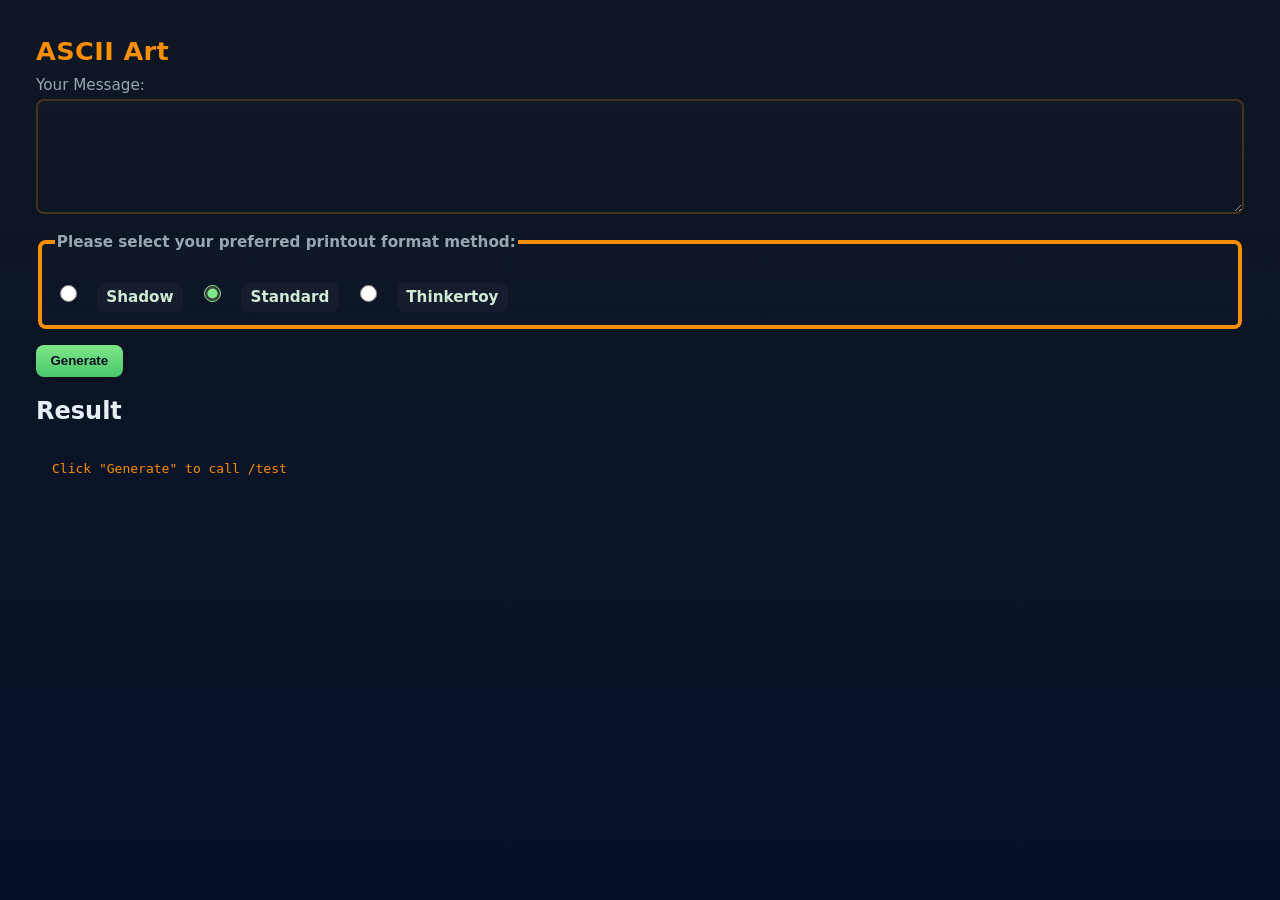
<file: frontend/index.html>
<!doctype html>
<html lang="en">
<head>
  <meta charset="utf-8" />
  <meta name="viewport" content="width=device-width,initial-scale=1" />
  <title>ASCII Art Web</title>
  <style>

/* Theme variables */
:root{
  --bg-1: #0f1724;
  --bg-2: #071028;
  --panel: #0b1220;
  --accent: #7ee787;
  --muted: #9aa5b1;
  --glass: rgba(255,255,255,0.03);
  --radius: 10px;
  --transition: 180ms ease;
}

/* Reset */
*{box-sizing:border-box}
html,body{height:100%;margin:0}

/* Layout */
body{
  font-family: system-ui, -apple-system, "Segoe UI", Roboto, "Helvetica Neue", Arial, sans-serif;
  background: linear-gradient(180deg, var(--bg-1) 0%, var(--bg-2) 100%);
  color: #e6eef6;
  padding: 2.25rem;
}


/* Heading */
h1{
  margin:0 0 .5rem 0;
  font-size:1.6rem;
  letter-spacing:0.4px;
  color: rgb(248, 142, 4);
}

/* Form layout */
label{ display:block; font-size:0.95rem; color:var(--muted); margin-top:.6rem; }
input[type="text"]{
  width:100%;
  padding:.5rem .6rem;
  margin-top:.35rem;
  border-radius:8px;
  border:1px solid rgba(255,255,255,0.06);
  background: linear-gradient(180deg, rgba(255,255,255,0.01), rgba(255,255,255,0.00));
  color: #e6eef6;
  outline: none;
  transition: box-shadow var(--transition), border-color var(--transition);
}
input[type="text"]:focus{
  box-shadow: 0 0 0 4px rgba(126,231,135,0.06);
  border-color: var(--accent);
}

/* Fieldset */
fieldset{
  margin-top: .9rem;
  border-radius:8px;
  border:4px solid rgb(248, 142, 4);
  padding: .8rem;
  background: linear-gradient(180deg, rgba(255,255,255,0.01), rgba(255,255,255,0.00));
}
fieldset legend{ font-weight:600; color:var(--muted); font-size:.95rem; }

/* Radio group */
fieldset > div:first-of-type{
  display:flex;
  gap:1rem;
  align-items:center;
  flex-wrap:wrap;
  margin-top:.6rem;
}
input[type="radio"]{
  accent-color: var(--accent);
  width:1.05rem;
  height:1.05rem;
  margin-right:.25rem;
}
label[for^="contactChoice"]{
  display:flex;
  align-items:center;
  gap:.35rem;
  background: var(--glass);
  padding:.35rem .6rem;
  border-radius:7px;
  color:#cfe9d3;
  font-weight:600;
  cursor:pointer;
}

/* Buttons */
button{
  appearance:none;
  border: none;
  cursor: pointer;
  font-weight:600;
  color:#071021;
  background: linear-gradient(180deg, var(--accent), #4ac66b);
  padding: .55rem .9rem;
  border-radius:8px;
  transition: transform var(--transition), box-shadow var(--transition), opacity var(--transition);
  box-shadow: 0 6px 18px rgba(10,20,12,0.18);
  margin-top:.6rem;
  display:inline-block;
}
button:hover{ transform: translateY(-2px); background: rgb(248, 142, 4); }
button:active{ transform: translateY(0); opacity:.95; }
button[type="submit"]{
  background: linear-gradient(180deg, #6aa6ff, #3e87ff);
  color: white;
}

/* Generate button */
#generate{
  margin-top: 1rem;
}

/* Small helper */
small{ color:var(--muted); display:block; margin-top:.35rem; }

/* Responsive */
@media (max-width:640px){
  .container{ padding:1rem; }
  h1{ font-size:1.25rem; }
  fieldset > div:first-of-type{ gap:.5rem; }
  input[type="text"]{ font-size:.95rem; }
}
#output { white-space: pre; color: rgb(248, 142, 4); padding:1rem; border-radius:6px; min-height:8rem; }
textarea {
  width: 100%;
  padding: .5rem .6rem;
  margin-top: .35rem;
  border-radius: 8px;
  border: 2px solid rgba(248, 142, 4, 0.233);
  background: linear-gradient(180deg, rgba(255, 255, 255, 0.01), rgba(255, 255, 255, 0.00));
  color: #e6eef6;
  outline: none;
  transition: box-shadow var(--transition), border-color var(--transition);
  font-family: inherit;
  font-size: 1rem;
  resize: vertical;
}
textarea:focus {
  box-shadow: 0 0 0 4px rgba(126, 231, 135, 0.06);
  border-color: var(--accent);
}
  </style>
</head>
<body>
  <h1>ASCII Art</h1>

  <label for="message">Your Message:</label>
    <textarea id="text" type="text" name="message" rows="5" cols="30">
   
    </textarea>
  </label>

  <fieldset>
    <legend>Please select your preferred printout format method:</legend>
    <div>
      <input type="radio" id="contactChoice1" name="format" value="shadow.txt" />
      <label for="contactChoice1">Shadow</label>

      <input type="radio" id="contactChoice2" name="format" value="standard.txt" checked />
      <label for="contactChoice2">Standard</label>

      <input type="radio" id="contactChoice3" name="format" value="thinkertoy.txt" />
      <label for="contactChoice3">Thinkertoy</label>
    </div>
  </fieldset>

  <button id="generate">Generate</button>

  <h2>Result</h2>
  <pre id="output">Click "Generate" to call /test</pre>

  <script>
    const btn = document.getElementById('generate');
    const out = document.getElementById('output');
    const input = document.getElementById('text');

    btn.addEventListener('click', async () => {
      out.textContent = 'Loading...';
      try {
        const selected = document.querySelector('input[name="format"]:checked');
        const format = selected ? selected.value : 'standard.txt';

        const payload = {
          text: input.value || '',
          format: format
        };

        const res = await fetch('/ascii-art', {
          method: 'POST',
          headers: { 'Content-Type': 'application/json' },
          body: JSON.stringify(payload)
        });

        if (!res.ok) {
          const errJson = await res.json().catch(() => ({}));
          throw new Error(errJson.error || res.status + ' ' + res.statusText);
        }

        const json = await res.json();
        out.textContent = json.message || 'No message returned';
      } catch (err) {
        out.textContent = 'Error: ' + err.message;
      }
    });
  </script>
</body>
</html>
</file>
